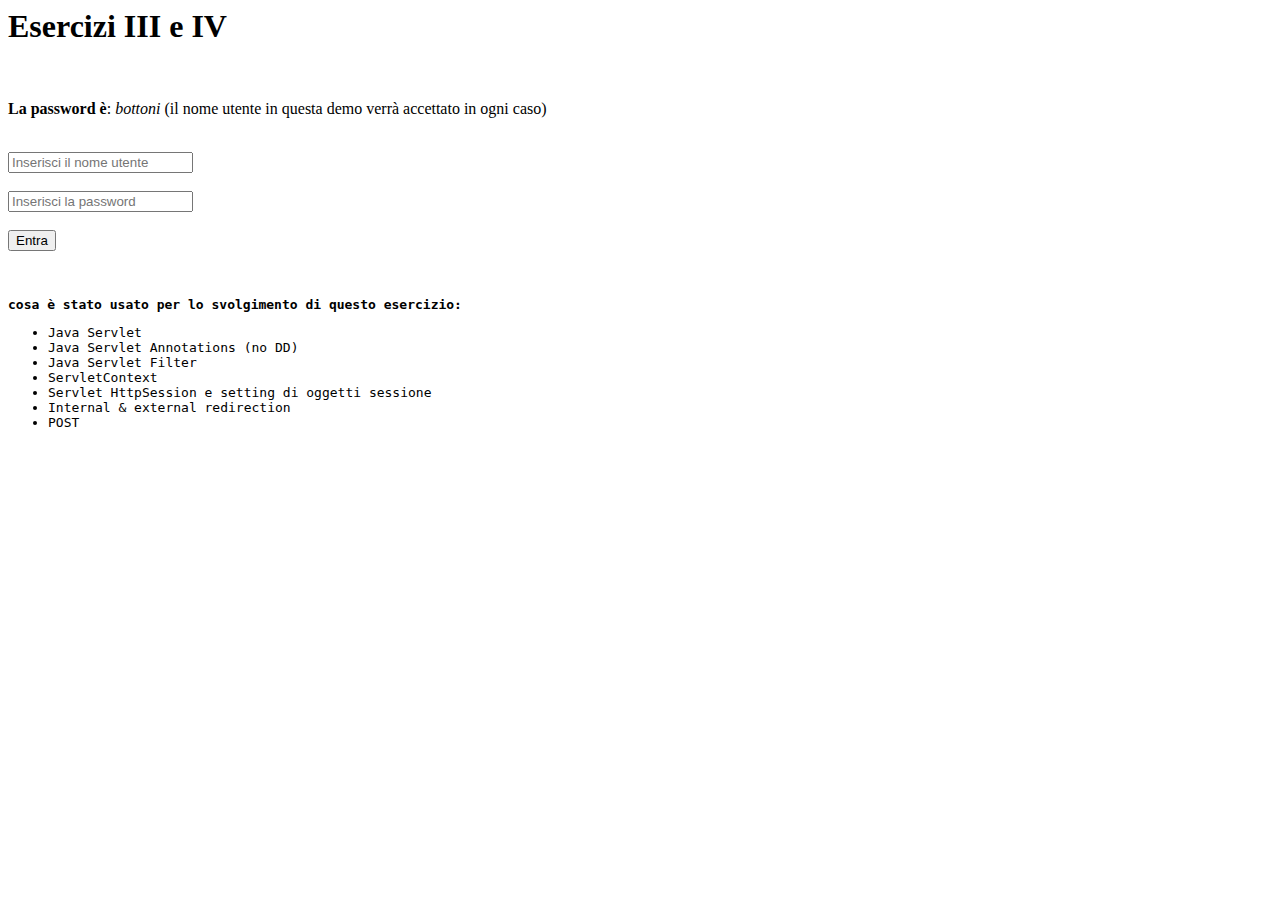
<file: esercizio34/index.html>
<html>

    <head>
        <title>Esercizi III e IV</title>
        <meta charset="utf-8" />


    </head>
    <body>
        <form action="/lez9es3/autenticazione" method="POST">
            <h1><b>Esercizi III e IV</b></h1><br>
            <p><b>La password è</b>: <i>bottoni</i> (il nome utente in questa demo verrà accettato in ogni caso)</p><br>
            <input type="text" name="username" placeholder="Inserisci il nome utente" required /><br><br>
            <input type="password" name="pwd" placeholder="Inserisci la password" required /><br><br>
            <input type="submit" value="Entra" />
        </form>

        
        
        <code style="position: relative; top: 30px">
            <b>cosa è stato usato per lo svolgimento di questo esercizio:</b>
            <ul>
                <li>
                    Java Servlet
                </li>
                <li>
                    Java Servlet Annotations (no DD)
                </li>
                <li>
                    Java Servlet Filter
                </li>
                <li>
                    ServletContext
                </li>
                <li>
                    Servlet HttpSession e setting di oggetti sessione
                </li>
                <li>
                    Internal & external redirection
                </li>
                <li>
                    POST
                </li>
            </ul>

        </code>


    </body>

</html>
</file>
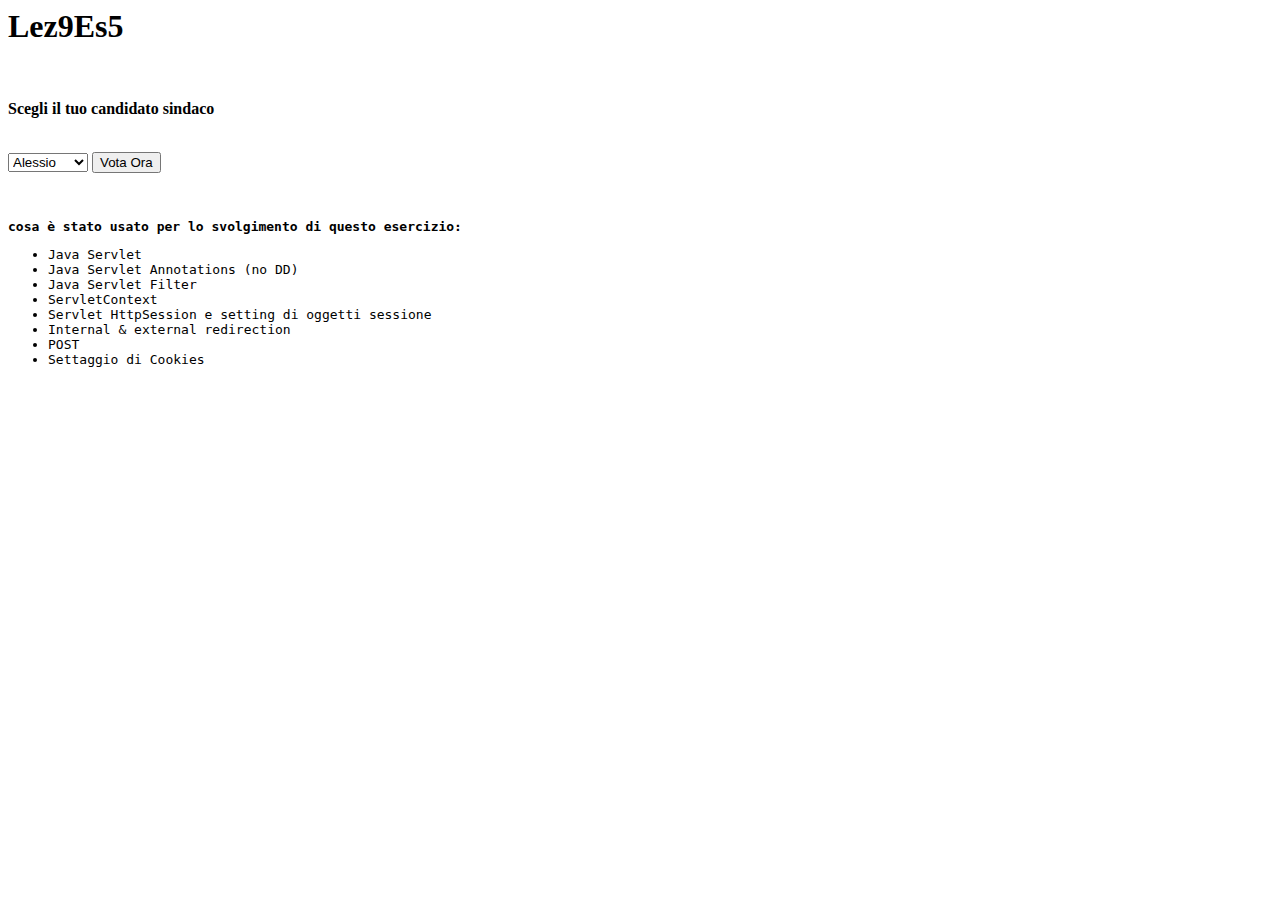
<file: esercizioCookie/index.html>
<html>

    <head>
        <title>Lez9Es5</title>
        <meta charset="utf-8" />


    </head>
    <body>
        <form action="/lez9es5/navigation" method="POST">
            <h1><b>Lez9Es5</b></h1><br>
            <p><b>Scegli il tuo candidato sindaco</b></p><br>
            <select name="candidati">
                <option value="Alessio">Alessio</option>
                <option value="Tommaso">Tommaso</option>
                <option value="Federico">Federico</option>
                <option value="Matteo">Matteo</option>
                <option value="Lorenzo">Lorenzo</option>
            </select>
            <input type="submit" value="Vota Ora" />
        </form>

        
        
        <code style="position: relative; top: 30px">
            <b>cosa è stato usato per lo svolgimento di questo esercizio:</b>
            <ul>
                <li>
                    Java Servlet
                </li>
                <li>
                    Java Servlet Annotations (no DD)
                </li>
                <li>
                    Java Servlet Filter
                </li>
                <li>
                    ServletContext
                </li>
                <li>
                    Servlet HttpSession e setting di oggetti sessione
                </li>
                <li>
                    Internal & external redirection
                </li>
                <li>
                    POST
                </li>
                <li>
                    Settaggio di Cookies
                </li>
            </ul>

        </code>


    </body>

</html>
</file>
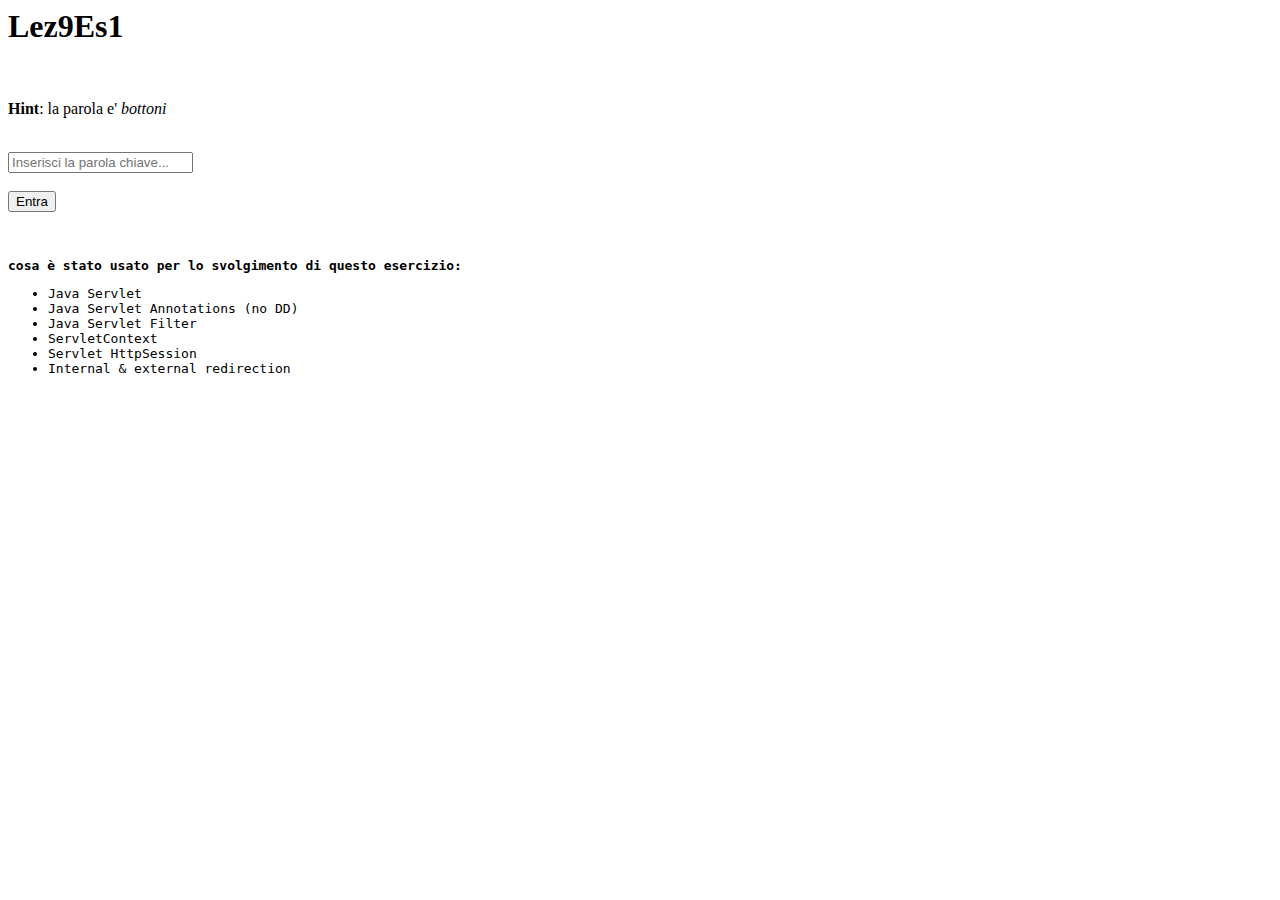
<file: lez9es1/index.html>
<html>

    <head>
        <title>Lez9Es1</title>
        <meta charset="utf-8" />


    </head>
    <body>
        <form action="/lez9es1/autenticazione" method="GET">
            <h1><b>Lez9Es1</b></h1><br>
            <p><b>Hint</b>: la parola e' <i>bottoni</i> </p><br>
            <input type="text" name="pwd" placeholder="Inserisci la parola chiave..." required /><br><br>
            <input type="submit" value="Entra" />
        </form>

        
        
        <code style="position: relative; top: 30px">
            <b>cosa è stato usato per lo svolgimento di questo esercizio:</b>
            <ul>
                <li>
                    Java Servlet
                </li>
                <li>
                    Java Servlet Annotations (no DD)
                </li>
                <li>
                    Java Servlet Filter
                </li>
                <li>
                    ServletContext
                </li>
                <li>
                    Servlet HttpSession
                </li>
                <li>
                    Internal & external redirection
                </li>
            </ul>

        </code>


    </body>

</html>
</file>
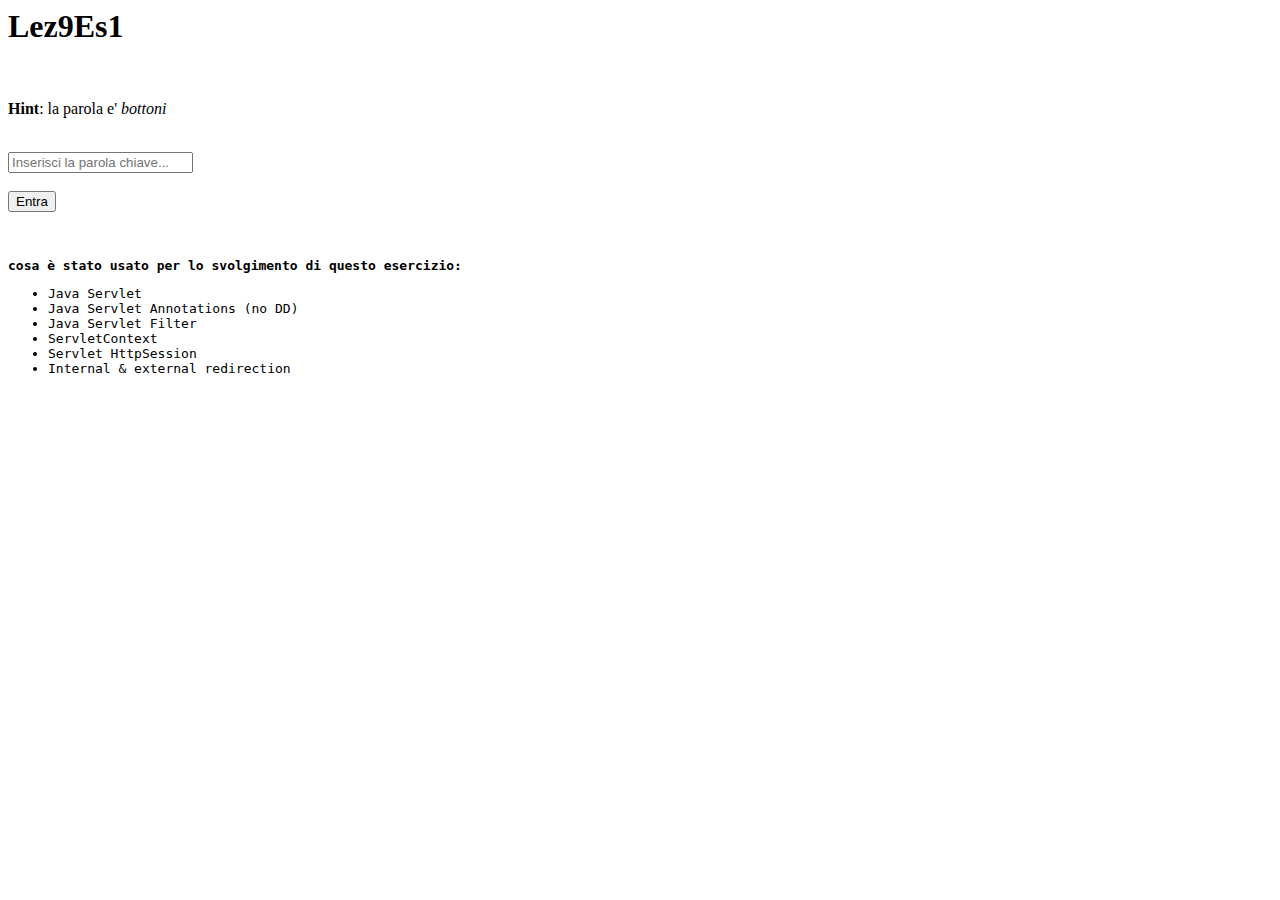
<file: lez9es2/index.html>
<html>

    <head>
        <title>Lez9Es2</title>
        <meta charset="utf-8" />


    </head>
    <body>
        <form action="/lez9es1/autenticazione" method="GET">
            <h1><b>Lez9Es1</b></h1><br>
            <p><b>Hint</b>: la parola e' <i>bottoni</i> </p><br>
            <input type="text" name="pwd" placeholder="Inserisci la parola chiave..." required /><br><br>
            <input type="submit" value="Entra" />
        </form>

        
        
        <code style="position: relative; top: 30px">
            <b>cosa è stato usato per lo svolgimento di questo esercizio:</b>
            <ul>
                <li>
                    Java Servlet
                </li>
                <li>
                    Java Servlet Annotations (no DD)
                </li>
                <li>
                    Java Servlet Filter
                </li>
                <li>
                    ServletContext
                </li>
                <li>
                    Servlet HttpSession
                </li>
                <li>
                    Internal & external redirection
                </li>
            </ul>

        </code>


    </body>

</html>
</file>
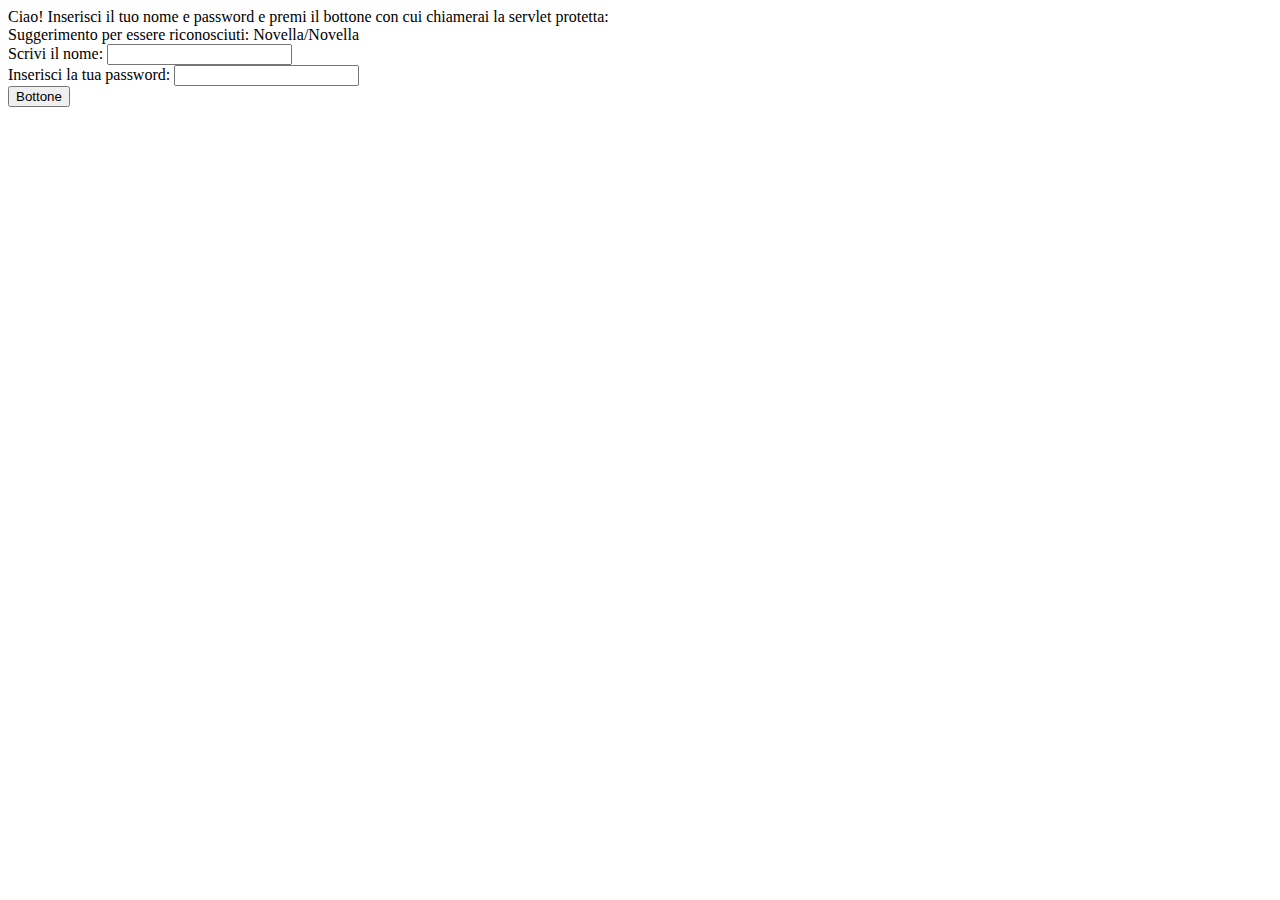
<file: autentica/login.html>
<html>
<body>

<form action="/autentica/protetta" method="GET">
Ciao! Inserisci il tuo nome e password e premi il bottone con cui chiamerai la servlet protetta:<br>
Suggerimento per essere riconosciuti: Novella/Novella<br>
<label>Scrivi il nome: <input type="text" name="nomeutente"/></label><br />
<label>Inserisci la tua password:
<input type="password" name="pwd"/></label><br />
<input type="submit" value="Bottone" />
</form>
<br>
</body>
</html>
</file>
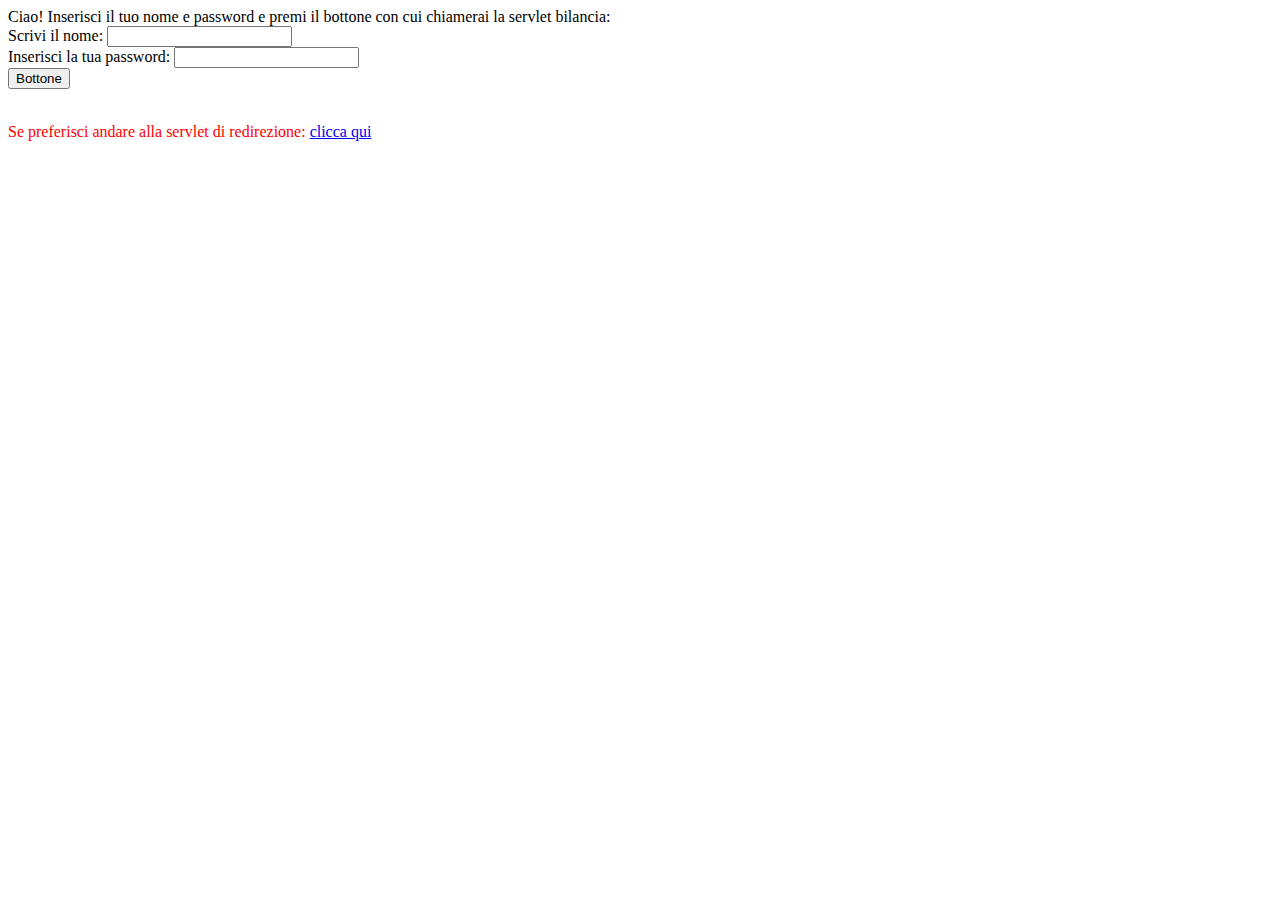
<file: configurazione/benvenuto.html>
<html>
<body>

<form action="/configurazione/bilancia" method="GET">
Ciao! Inserisci il tuo nome e password e premi il bottone con cui chiamerai la servlet bilancia:<br>
<label>Scrivi il nome: <input type="text" name="nomeutente"/></label><br />
<label>Inserisci la tua password:
<input type="password" name="pwd"/></label><br />
<input type="submit" value="Bottone" />
</form>
<br>
<font color="red">
Se preferisci andare alla servlet di redirezione: <a href="/configurazione/redirezione"> clicca qui</a>
</font>
</body>
</html>
</file>
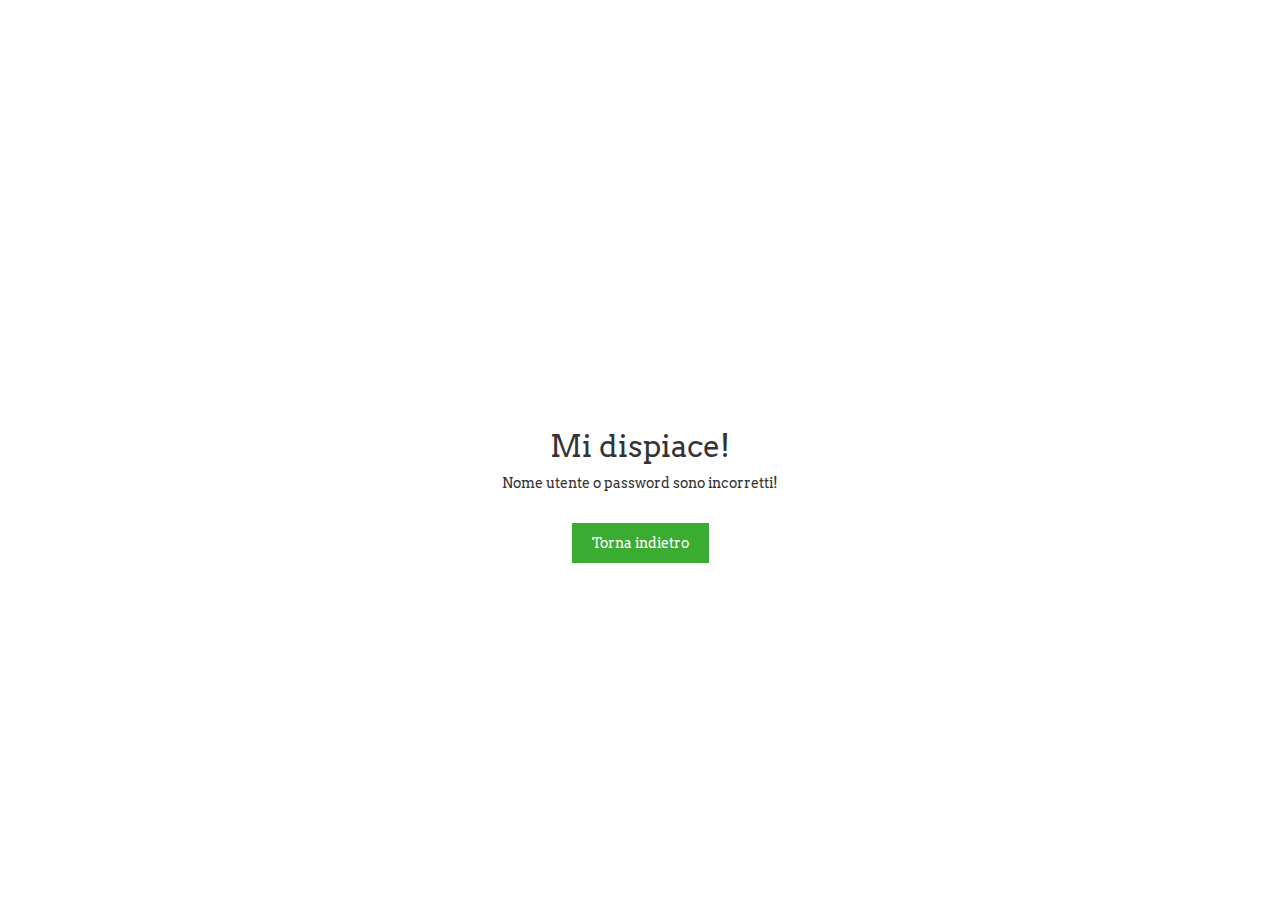
<file: esercizio34/errore.html>
<head>
 
    <style>


        .page_404{ padding:40px 0; background:#fff; font-family: 'Arvo', serif;
        }

        .page_404  img{ width:100%;}

        .four_zero_four_bg{
        
        background-image: url(https://cdn.dribbble.com/users/285475/screenshots/2083086/dribbble_1.gif);
            height: 400px;
            background-position: center;
        }
        
        
        .four_zero_four_bg h1{
        font-size:80px;
        }
        
        .four_zero_four_bg h3{
            font-size:80px;
            }
            
            .link_404{      
        color: #fff!important;
            padding: 10px 20px;
            background: #39ac31;
            margin: 20px 0;
            display: inline-block;}
        .contant_box_404{ margin-top:-50px;}



    </style>


    <meta charset="utf-8" />
    <link rel='stylesheet' href='https://cdnjs.cloudflare.com/ajax/libs/twitter-bootstrap/3.3.7/css/bootstrap.min.css'>
    <link rel='stylesheet' href='https://fonts.googleapis.com/css?family=Arvo'>
    
  </head>
  
  <body>
  
    <section class="page_404">
    <div class="container">
      <div class="row"> 
      <div class="col-sm-12 ">
      <div class="col-sm-10 col-sm-offset-1  text-center">
      <div class="four_zero_four_bg">
        <h1 class="text-center "></h1>
      
      
      </div>
      
      <div class="contant_box_404">
      <h3 class="h2">
      Mi dispiace!
      </h3>
      
      <p>Nome utente o password sono incorretti!</p>
      
      <a href="index.html" class="link_404">Torna indietro</a>
    </div>
      </div>
      </div>
      </div>
    </div>
  </section>
</file>
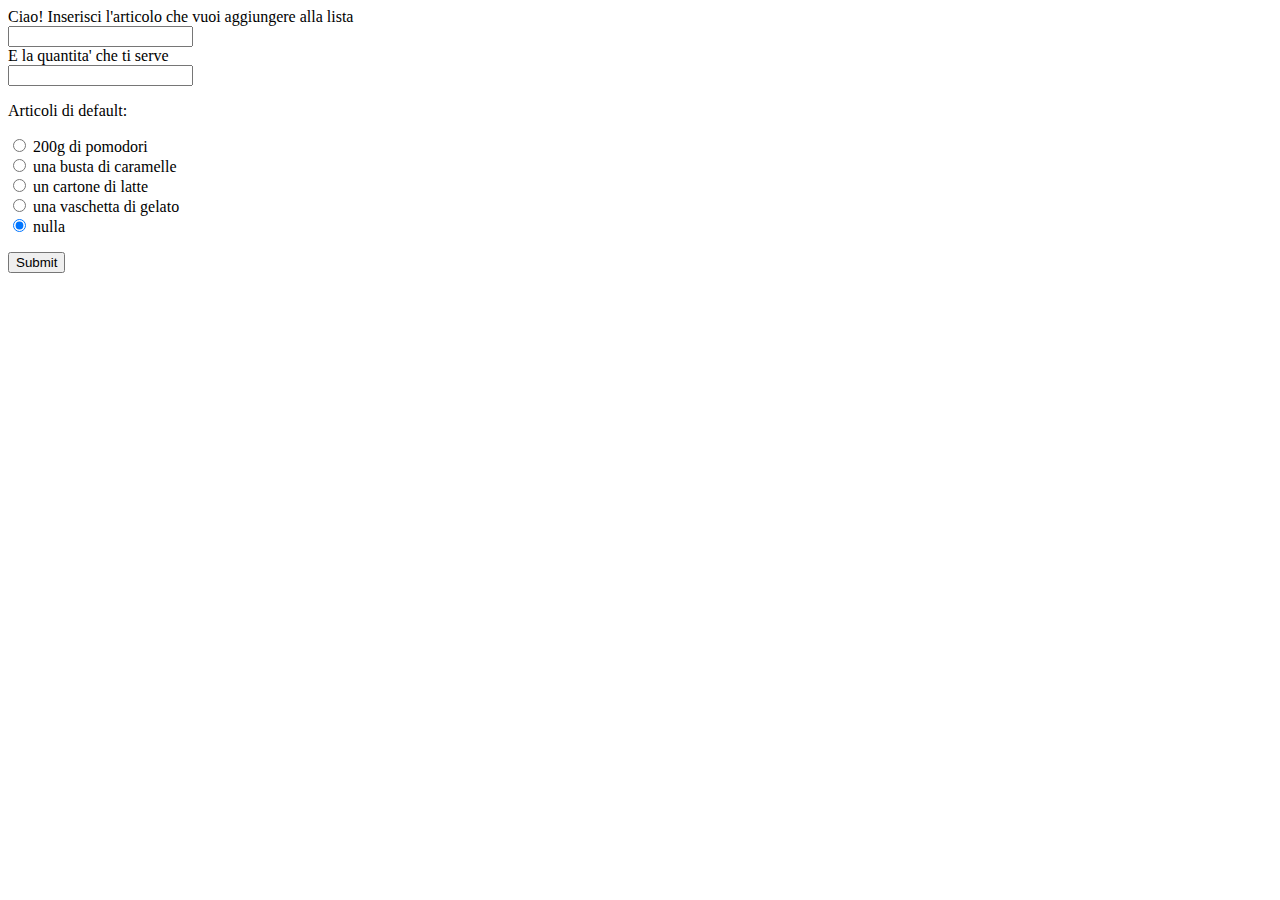
<file: Homework1/SessioneScegliStoria.html>
<html>
<head>
 <title>Uso di HttpSession</title>
 </head>

 <body>		
 <form action = "sessions" method = "post">

 Ciao! Inserisci l'articolo che vuoi aggiungere alla lista <br />
 <input type="text" name = "articolo"/><br />
 E la quantita' che ti serve <br />
 <input type="text" name ="quantita" /<br />
 
 <p>Articoli di default: </p>
 <p>
 <input type = "radio" name = storia
 value = "pomodori" /> 200g di pomodori <br />

 <input type = "radio" name = storia
 value = "caramelle" /> una busta di caramelle <br />

 
 <input type = "radio" name = storia
 value = "latte" /> un cartone di latte<br />

 <input type = "radio" name = storia
 value = "gelato" /> una vaschetta di gelato<br />
 
 <input type = "radio" name = storia
 value = null checked= "checked" /> nulla

 </p>

 <p><input type = "submit" value = "Submit" /></p>

 </form>
 </body>
 </html>
</file>
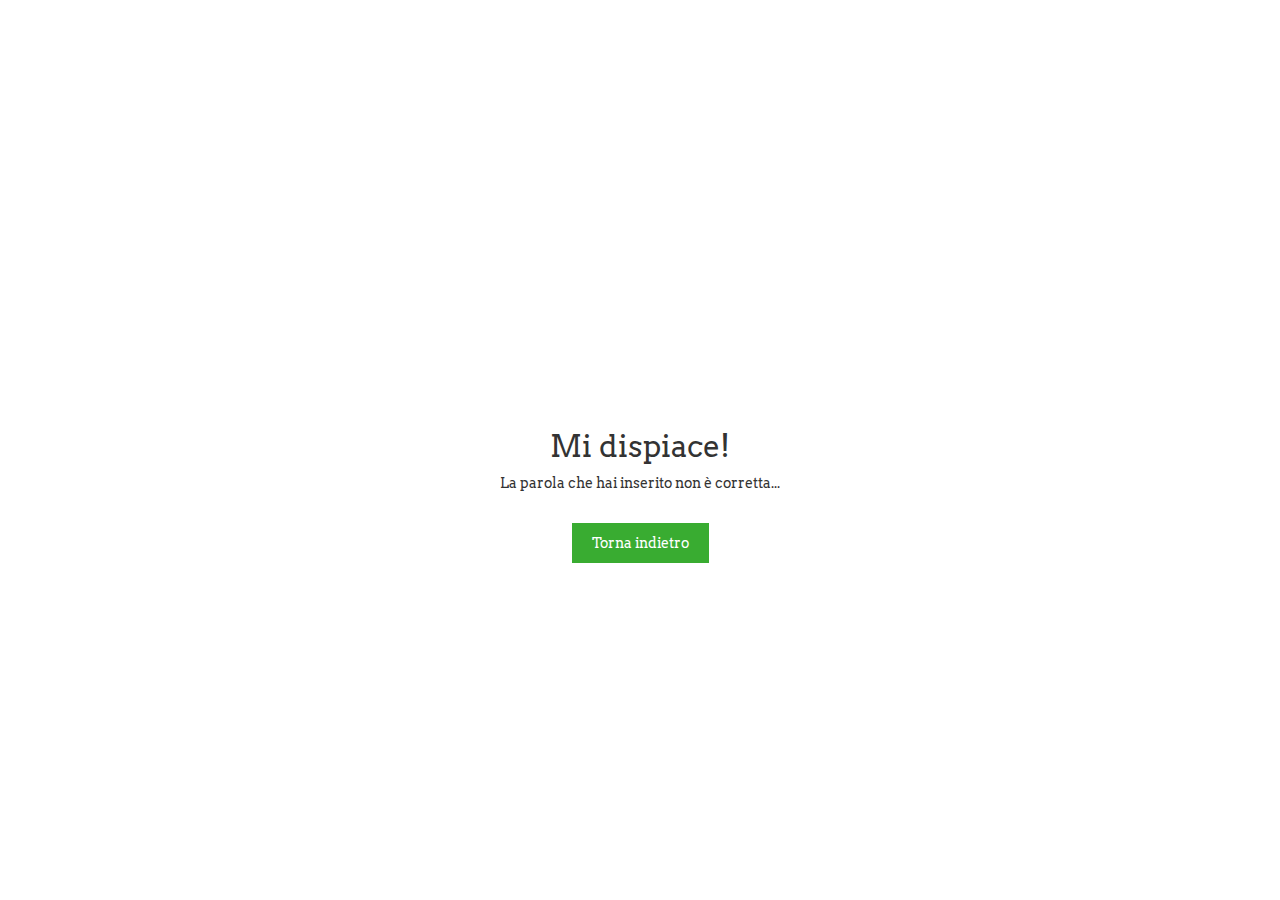
<file: lez9es1/errore.html>
<head>
 
    <style>


        .page_404{ padding:40px 0; background:#fff; font-family: 'Arvo', serif;
        }

        .page_404  img{ width:100%;}

        .four_zero_four_bg{
        
        background-image: url(https://cdn.dribbble.com/users/285475/screenshots/2083086/dribbble_1.gif);
            height: 400px;
            background-position: center;
        }
        
        
        .four_zero_four_bg h1{
        font-size:80px;
        }
        
        .four_zero_four_bg h3{
            font-size:80px;
            }
            
            .link_404{      
        color: #fff!important;
            padding: 10px 20px;
            background: #39ac31;
            margin: 20px 0;
            display: inline-block;}
        .contant_box_404{ margin-top:-50px;}



    </style>


    <meta charset="utf-8" />
    <link rel='stylesheet' href='https://cdnjs.cloudflare.com/ajax/libs/twitter-bootstrap/3.3.7/css/bootstrap.min.css'>
    <link rel='stylesheet' href='https://fonts.googleapis.com/css?family=Arvo'>
    
  </head>
  
  <body>
  
    <section class="page_404">
    <div class="container">
      <div class="row"> 
      <div class="col-sm-12 ">
      <div class="col-sm-10 col-sm-offset-1  text-center">
      <div class="four_zero_four_bg">
        <h1 class="text-center "></h1>
      
      
      </div>
      
      <div class="contant_box_404">
      <h3 class="h2">
      Mi dispiace!
      </h3>
      
      <p>La parola che hai inserito non è corretta...</p>
      
      <a href="index.html" class="link_404">Torna indietro</a>
    </div>
      </div>
      </div>
      </div>
    </div>
  </section>
</file>
